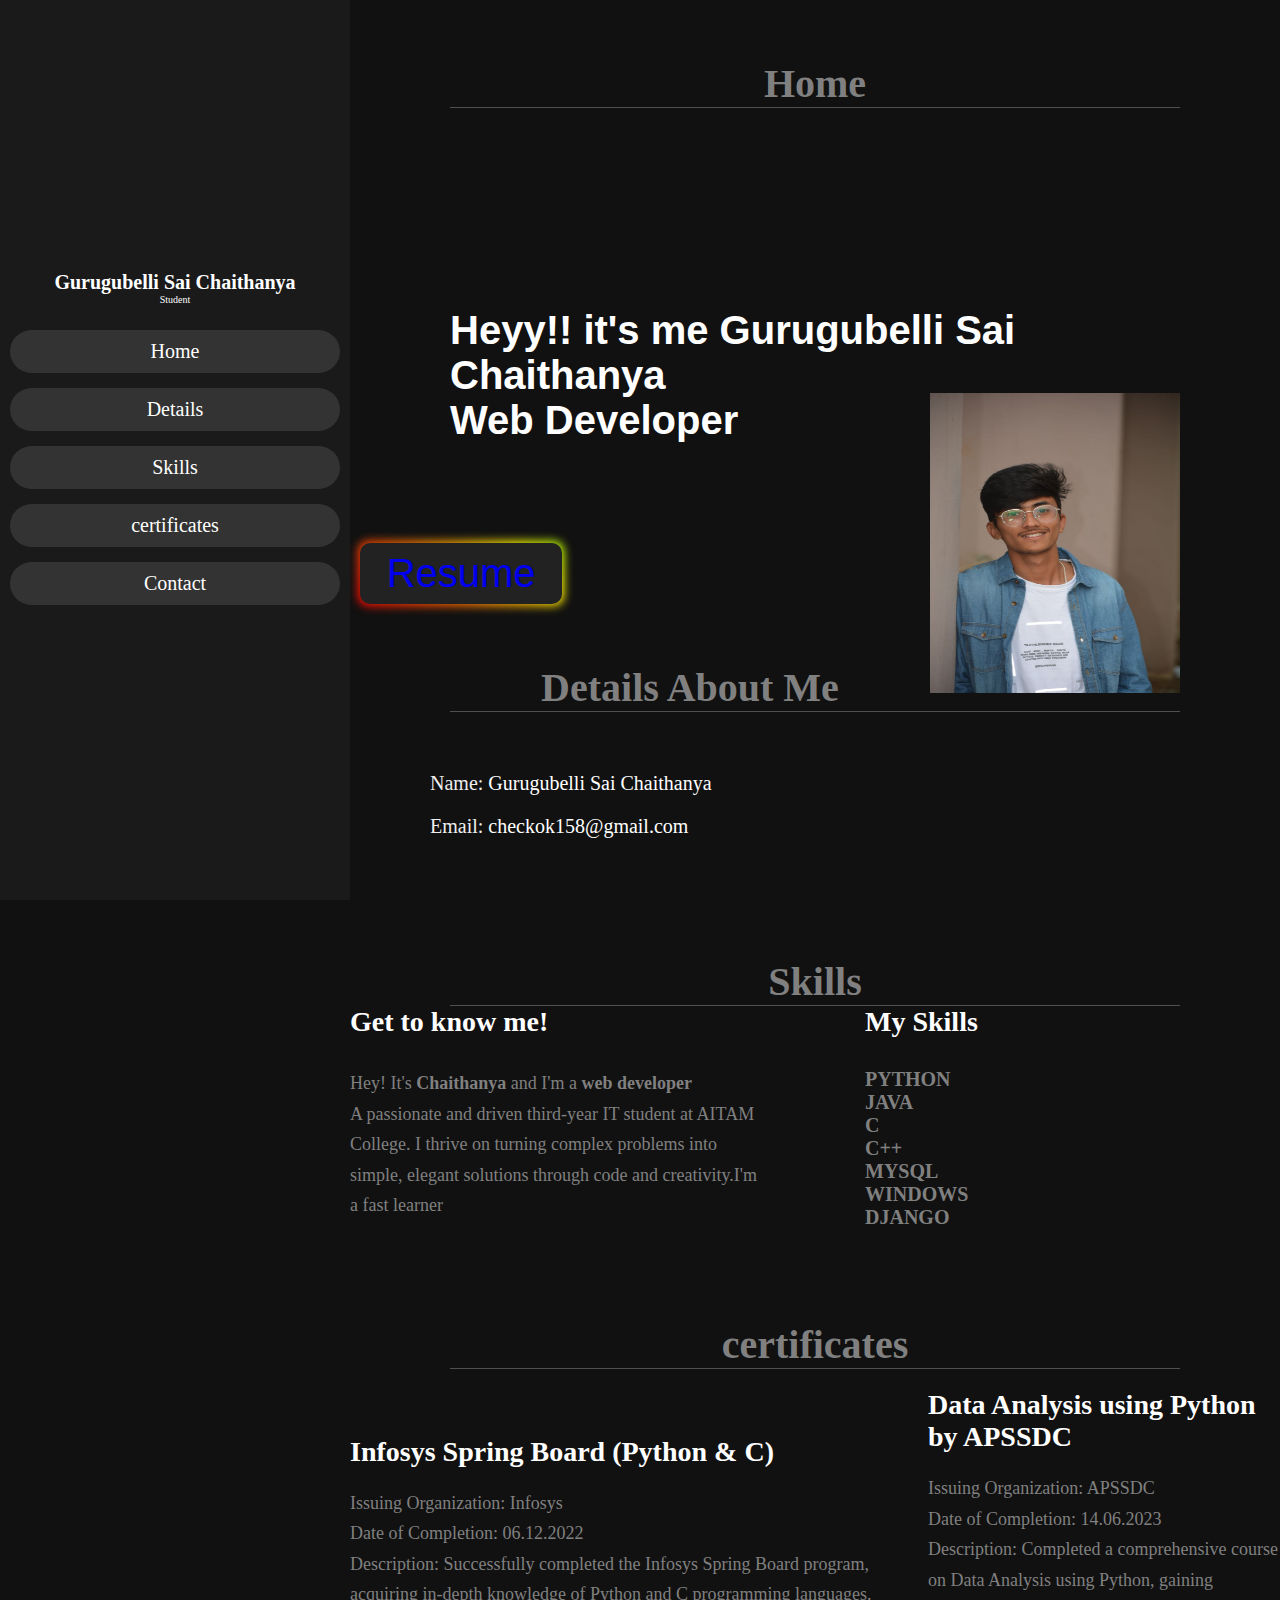
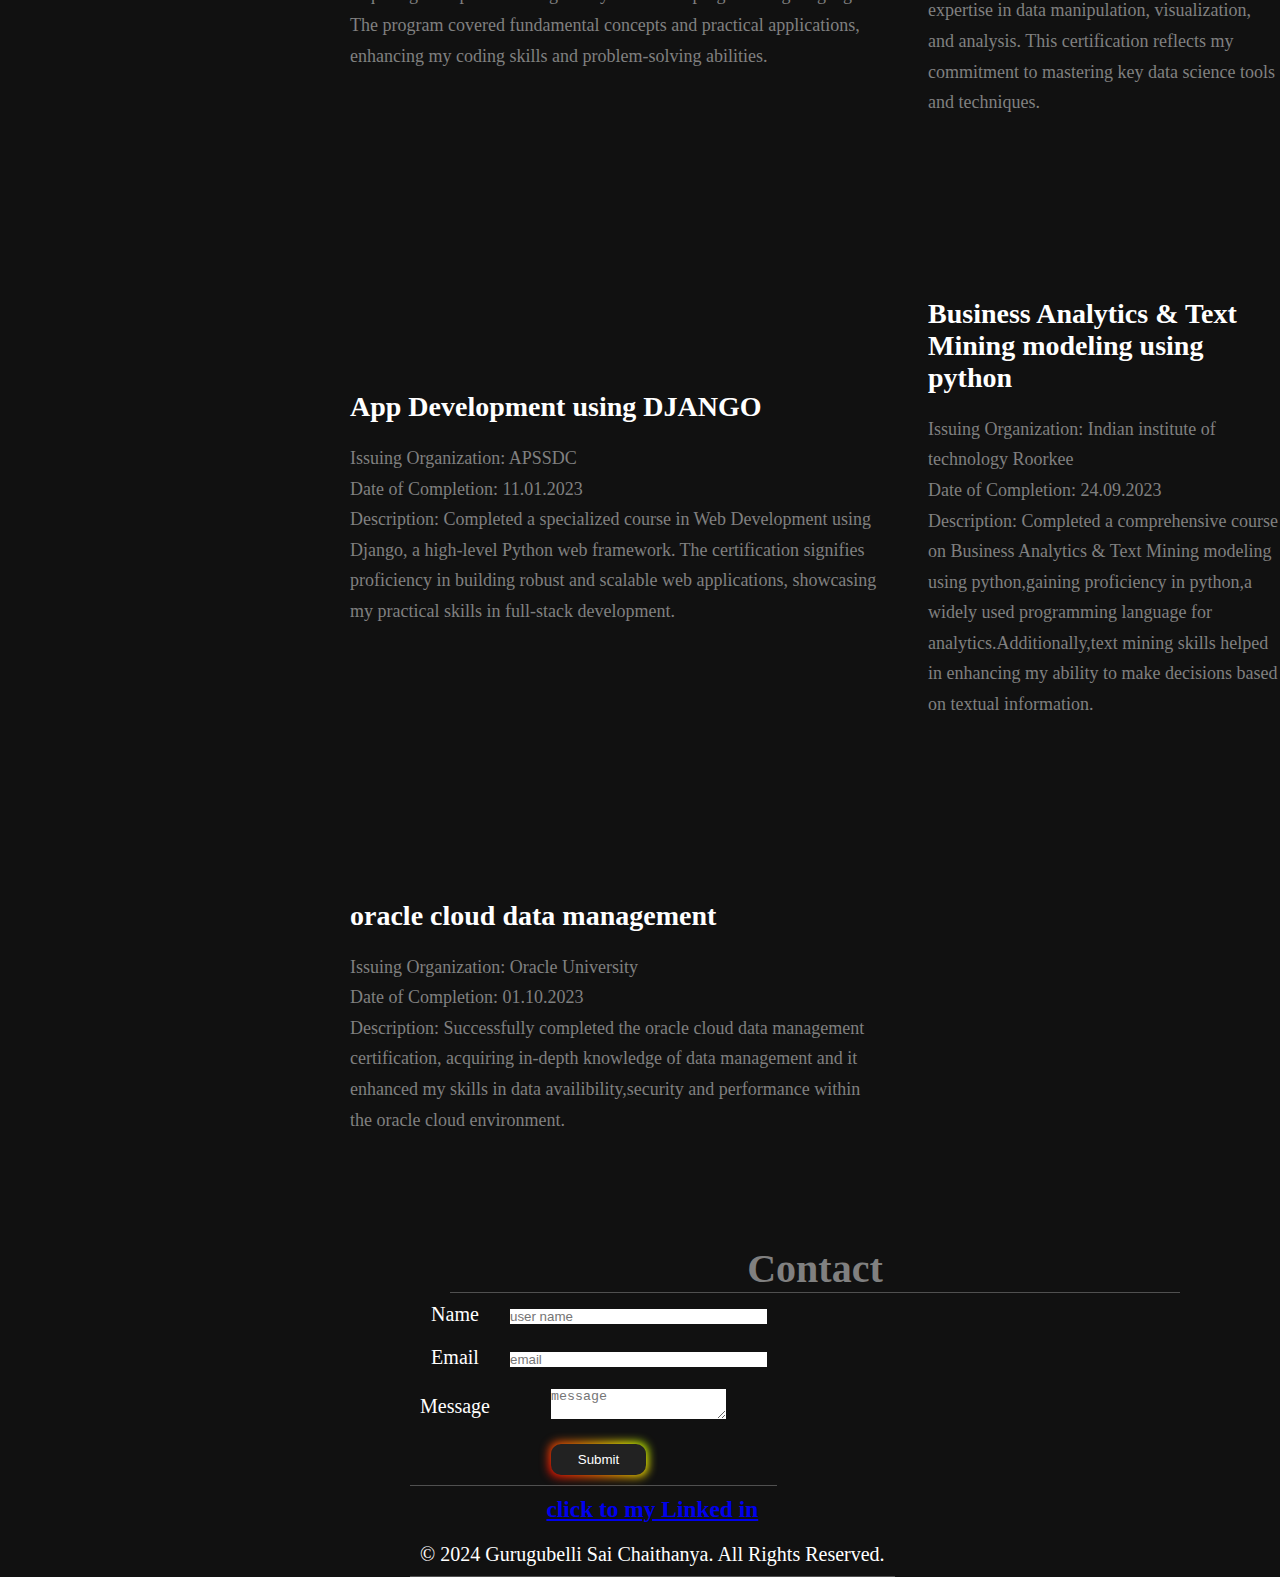
<file: index.html>
<!DOCTYPE html>
<html lang="en">
<head>
    <meta charset="UTF-8"
<meta name="viewpoint" content="width=device-width, initial-scale=1.0">
       <title>Document</title>
       <link rel="stylesheet" href="style.css">
       
</head>
<body>
    <header>
       <div class="user">
       <h5 class="nm">Gurugubelli Sai Chaithanya</h5>
       <p class="jb">Student</p>
       </div>
       <nav class="nv">
	   
          <ul>
			 <li><a href="#Home">Home</a></li>
             <li><a href="#Details">Details</a></li>
			 <li><a href="#Skills">Skills</a></li>
             <li><a href="#certificates">certificates</a></li>
			 <li><a href="#Contact">Contact</a></li>
             
          </ul>
       </nav>
    </header>
	
         <section class="Home" id="Home">
        <h1 class="heading"><span>Home</span></h1>
		  <div class="intro">
                <div class="me">
                    <h2 style=" text-decoration:color: white; font-size: 40px"> Heyy!! it's me Gurugubelli Sai Chaithanya <br> Web Developer </br> </h2>
				</div>
                <div class="pic">
                     <img src="chaitu.jpeg" height="300px" width="250px" style="border-radius: 0%; margin-top: -50px; margin-left:0px " align="right" >
                </div>					
				</div>
                <div class="resume"></div>
                   <button class="button-85" role="button"> <a href=resume.pdf style=" text-decoration: none; font-size: 40px; margin-left: 0px;">Resume</a></button>
            </div>
        </section>
        
    <section class="Details" id="Details">
        <h1 class="heading"><span>Details About Me</span></h1>
        <div class="Row">
        <div class="det">
             <h3><span>Name: </span>Gurugubelli Sai Chaithanya</h3>
             <h3><span>Email: </span>checkok158@gmail.com</h3>    
        </div>
    </div>
    </section>
	<section class="Skills" id="Skills">
        <h1 class="heading"><span>Skills</span></h1>
			<section id="about" class="about sec-pad">
      <div class="main-container">
        
        <div class="about__content">
          <div class="about__content-main">
            <h3 class="about__content-title">Get to know me!</h3>
            <div class="about__content-details">
              <p class="about__content-details-para">
                Hey! It's 
                <strong>Chaithanya </strong>
                and I'm a <strong> web developer</strong> 
                <br>A passionate and driven third-year IT student at AITAM College.
                I thrive on turning complex problems into simple, elegant solutions through code and creativity.I'm a fast learner</br>
              </p>
            </div>
          </div>
		  <div class="about__content-skills">
            <h3 class="about__content-title">My Skills</h3>
            <div class="skills">
              <div class="skills__skill"><h1>PYTHON</h1></div>
              <div class="skills__skill"><h1>JAVA</h1></div>
              <div class="skills__skill"><h1>C</h1></div>
              <div class="skills__skill"><h1>C++</h1></div>
              <div class="skills__skill"><h1>MYSQL</h1></div>
              <div class="skills__skill"><h1>WINDOWS</h1></div>
              <div class="skills__skill"><h1>DJANGO</h1></div>
            </div>
          </div>
		  </div>
		  </div>
		  </section>
		  <section class="projects sec-pad" id="projects">
		   <h1 class="heading"><span>certificates</span></h1>
		  <div class="main-container">
         
          <div class="projects__content">
              <div class="projects__row">
                  <div class="projects__row-content">
                      <h3 class="projects__row-content-title">Infosys Spring Board (Python & C)</h3>
                      <p class="projects__row-content-desc">
                           Issuing Organization: Infosys<br>
                           Date of Completion: 06.12.2022<br>
                           Description: Successfully completed the Infosys Spring Board program, acquiring in-depth knowledge of Python and C programming languages. The program covered fundamental concepts and practical applications, enhancing my coding skills and problem-solving abilities.
                      </p>
                  </div>
                    <div class="projects__row-content">
                      <h3 class="projects__row-content-title">Data Analysis using Python by APSSDC</h3>
                      <p class="projects__row-content-desc">
                          Issuing Organization: APSSDC<br>
                          Date of Completion: 14.06.2023<br>
                          Description: Completed a comprehensive course on Data Analysis using Python, gaining expertise in data manipulation, visualization, and analysis. This certification reflects my commitment to mastering key data science tools and techniques.
                      </p>
                  </div>
              </div>
  
              <div class="projects__row">
                  <div class="projects__row-content">
                      <h3 class="projects__row-content-title">App Development using DJANGO</h3>
                      <p class="projects__row-content-desc">
                          Issuing Organization: APSSDC<br>
                          Date of Completion: 11.01.2023<br>
                          Description: Completed a specialized course in Web Development using Django, a high-level Python web framework. The certification signifies proficiency in building robust and scalable web applications, showcasing my practical skills in full-stack development.
                      </p>
                  </div>
				   <div class="projects__row-content">
                      <h3 class="projects__row-content-title">Business Analytics & Text Mining modeling using python</h3>
                      <p class="projects__row-content-desc">
                          Issuing Organization: Indian institute of technology Roorkee <br>
                          Date of Completion: 24.09.2023<br>
                          Description: Completed a comprehensive course on Business Analytics & Text Mining modeling using python,gaining proficiency in python,a widely used programming language for analytics.Additionally,text mining skills helped in enhancing my ability to make decisions based on textual information.
                      </p>
                  </div>
              </div>
			  <div class="projects__row">
                  <div class="projects__row-content">
                      <h3 class="projects__row-content-title">oracle cloud data management</h3>
                      <p class="projects__row-content-desc">
                           Issuing Organization: Oracle University<br>
                           Date of Completion: 01.10.2023<br>
                           Description: Successfully completed the oracle cloud data management certification, acquiring in-depth knowledge of data management and it enhanced my skills in data availibility,security and performance within the oracle cloud environment.
                      </p>
                  </div>
			  </div>
          </div>
      </div>
  </section>

  <section class="Contact" id="Contact">
        <h1 class="heading"><span>Contact</span></h1>
            <fieldset>

            <div class="con">
            <div class="container">
                <table align="center" border="0" cellspacing="600" > 
                    <tr>
                        <td>
                            <label for="name">Name</label></td>
                            <td><input type="text" name="name" placeholder="user name" size="30" required  >
                        </td>
                    </tr>
                    <tr>
                        <td>
                                <label for="name">Email</label></td>
                                <td><input type="email" name="email" placeholder="email" id="email" size="30" required >
                            </td>
                    </tr>
                    <tr>
                        <td>
                                <label for="name">Message</label></td>
                                <td><textarea name="message" placeholder="message" id="message" size="30" required ></textarea>
                            </td>
                    </tr>
                        <td colspan="4" align="center" width="100px">
                            <button class="button-85" role="button">Submit</button>                        
                        </td>
                     </tr>
                    </table>
                    <table align="center">
                    <tr>
                        <td colspan="2">
                            <div class="apps">
                                <h3><a href="https://www.linkedin.com/in/chaitanya-gb-06893235">click to my Linked in</a></h3>
    
                            </div>
                        </td>
                        </tr>
                        <tr align="center">
                            <td colspan="2">
                                <footer>
                                    <div class="container">
                                        <p>&copy; 2024 Gurugubelli Sai Chaithanya. All Rights Reserved.</p>
                                    </div>
                                </footer>
                            </td>
                        </tr>
                                
                        </div>
                    </tr>
               
                </form>
            </div> 
            
        </section>
        </fieldset>
        

</body>
</html>
</file>
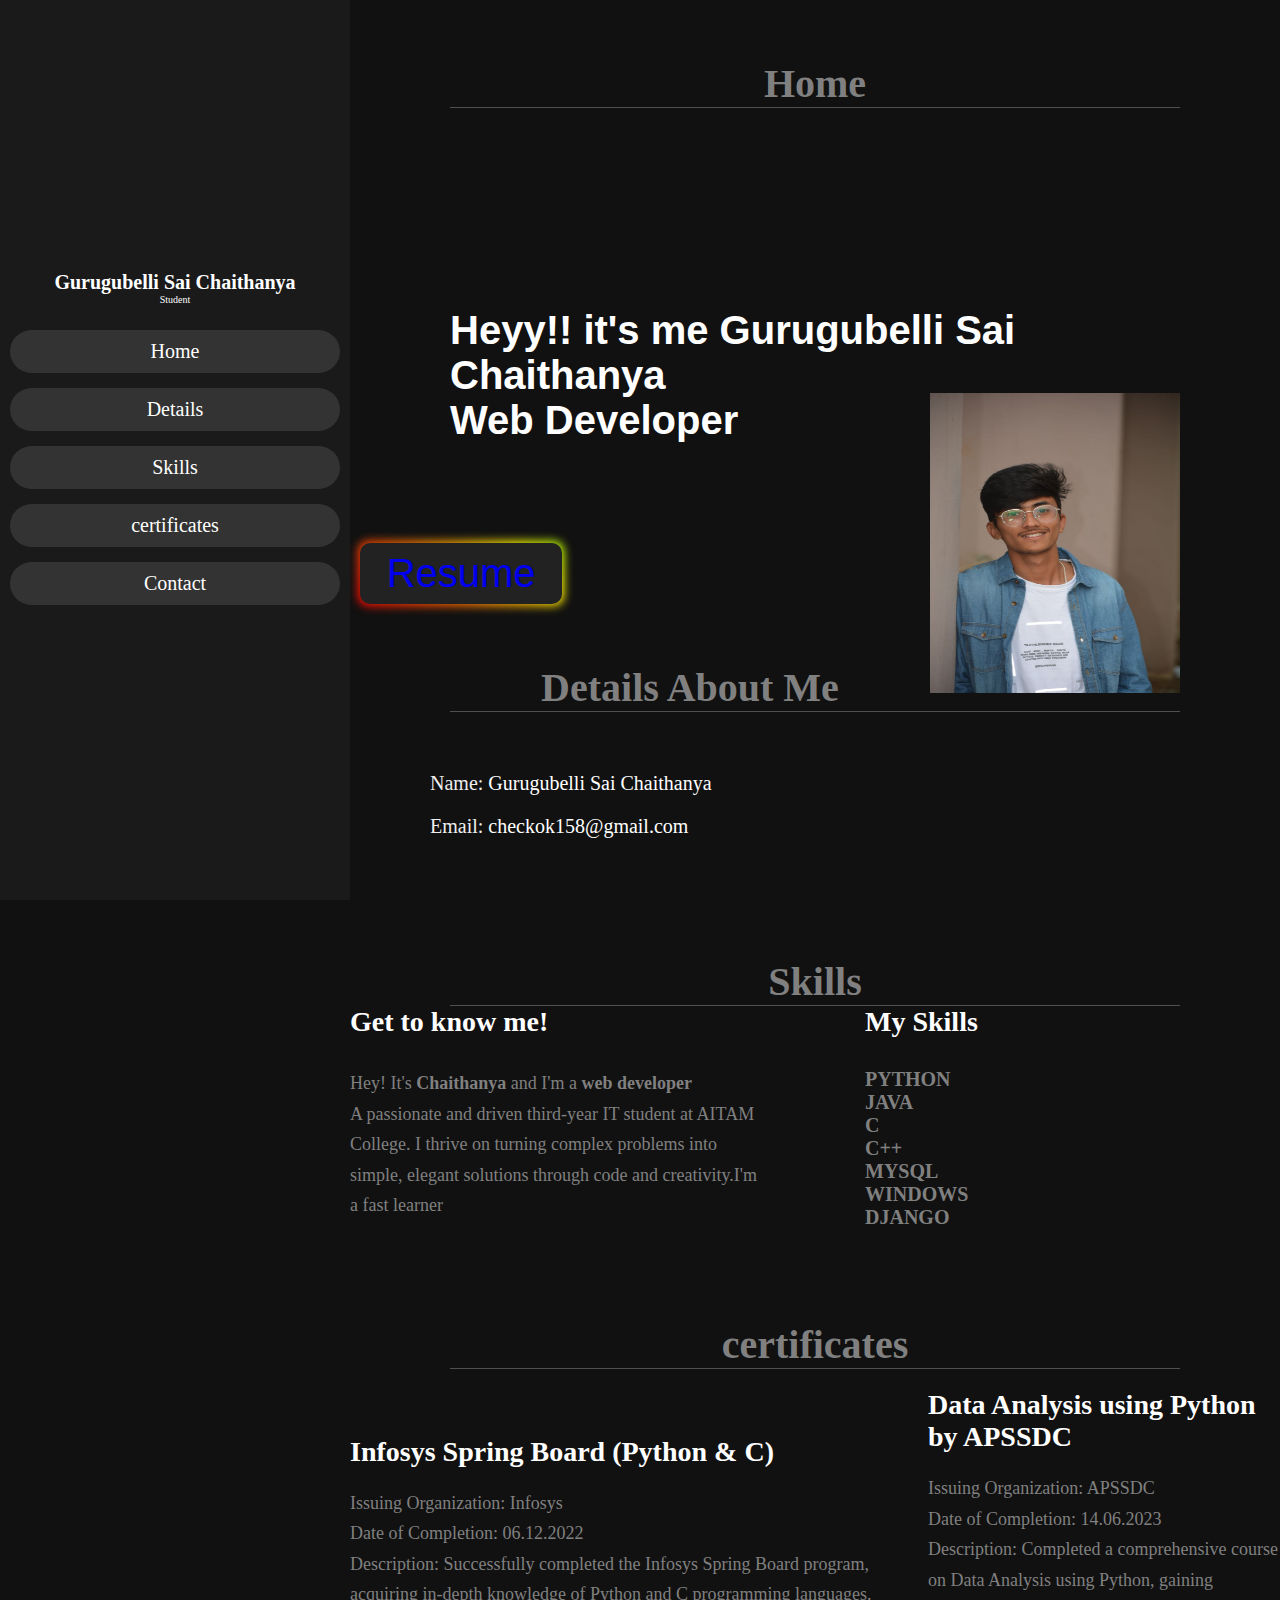
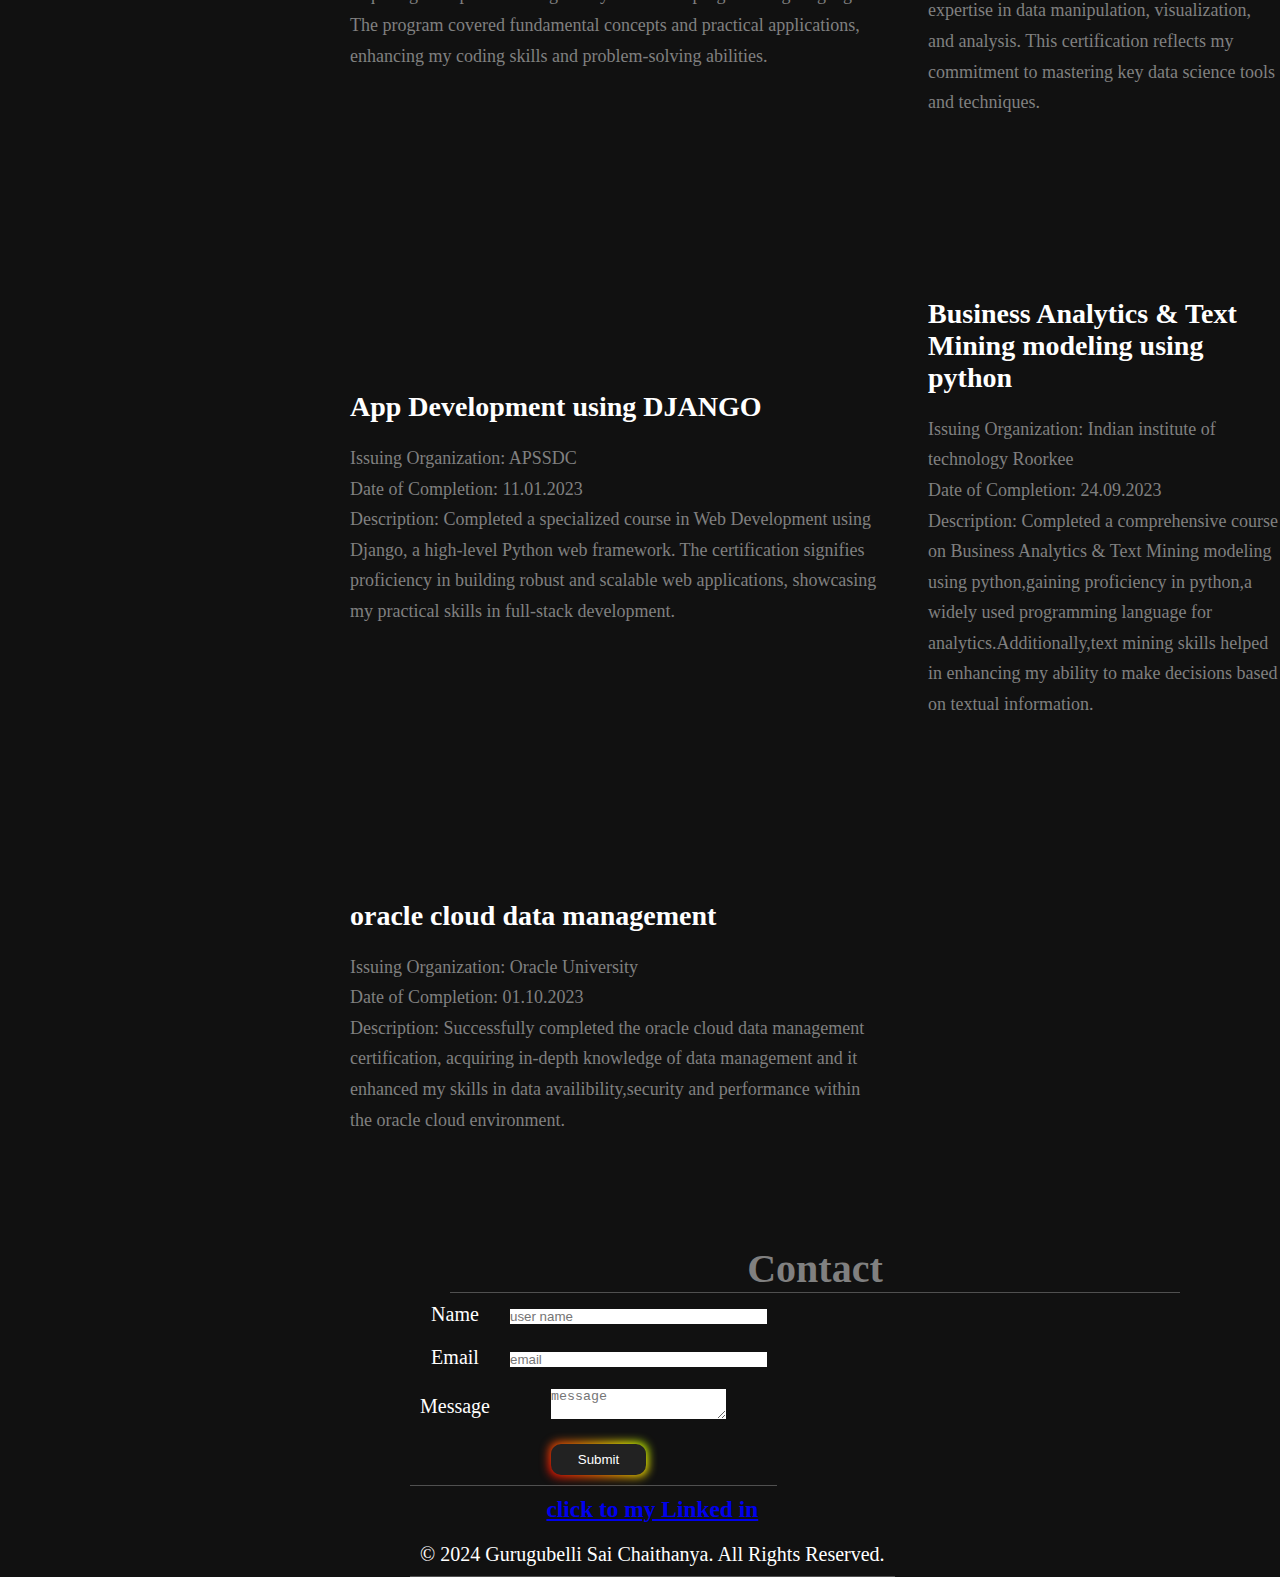
<file: port.html>
<!DOCTYPE html>
<html lang="en">
<head>
    <meta charset="UTF-8"
<meta name="viewpoint" content="width=device-width, initial-scale=1.0">
       <title>Document</title>
       <link rel="stylesheet" href="style.css">
       
</head>
<body>
    <header>
       <div class="user">
       <h5 class="nm">Gurugubelli Sai Chaithanya</h5>
       <p class="jb">Student</p>
       </div>
       <nav class="nv">
	   
          <ul>
			 <li><a href="#Home">Home</a></li>
             <li><a href="#Details">Details</a></li>
			 <li><a href="#Skills">Skills</a></li>
             <li><a href="#certificates">certificates</a></li>
			 <li><a href="#Contact">Contact</a></li>
             
          </ul>
       </nav>
    </header>
	
         <section class="Home" id="Home">
        <h1 class="heading"><span>Home</span></h1>
		  <div class="intro">
                <div class="me">
                    <h2 style=" text-decoration:color: white; font-size: 40px"> Heyy!! it's me Gurugubelli Sai Chaithanya <br> Web Developer </br> </h2>
				</div>
                <div class="pic">
                     <img src="chaitu.jpeg" height="300px" width="250px" style="border-radius: 0%; margin-top: -50px; margin-left:0px " align="right" >
                </div>					
				</div>
                <div class="resume"></div>
                   <button class="button-85" role="button"> <a href=file:///C:/Users/ASUS/OneDrive/Desktop/port/Chaintanya_Resume%20(1).pdf style=" text-decoration: none; font-size: 40px; margin-left: 0px;">Resume</a></button>
            </div>
        </section>
        
    <section class="Details" id="Details">
        <h1 class="heading"><span>Details About Me</span></h1>
        <div class="Row">
        <div class="det">
             <h3><span>Name: </span>Gurugubelli Sai Chaithanya</h3>
             <h3><span>Email: </span>checkok158@gmail.com</h3>    
        </div>
    </div>
    </section>
	<section class="Skills" id="Skills">
        <h1 class="heading"><span>Skills</span></h1>
			<section id="about" class="about sec-pad">
      <div class="main-container">
        
        <div class="about__content">
          <div class="about__content-main">
            <h3 class="about__content-title">Get to know me!</h3>
            <div class="about__content-details">
              <p class="about__content-details-para">
                Hey! It's 
                <strong>Chaithanya </strong>
                and I'm a <strong> web developer</strong> 
                <br>A passionate and driven third-year IT student at AITAM College.
                I thrive on turning complex problems into simple, elegant solutions through code and creativity.I'm a fast learner</br>
              </p>
            </div>
          </div>
		  <div class="about__content-skills">
            <h3 class="about__content-title">My Skills</h3>
            <div class="skills">
              <div class="skills__skill"><h1>PYTHON</h1></div>
              <div class="skills__skill"><h1>JAVA</h1></div>
              <div class="skills__skill"><h1>C</h1></div>
              <div class="skills__skill"><h1>C++</h1></div>
              <div class="skills__skill"><h1>MYSQL</h1></div>
              <div class="skills__skill"><h1>WINDOWS</h1></div>
              <div class="skills__skill"><h1>DJANGO</h1></div>
            </div>
          </div>
		  </div>
		  </div>
		  </section>
		  <section class="projects sec-pad" id="projects">
		   <h1 class="heading"><span>certificates</span></h1>
		  <div class="main-container">
         
          <div class="projects__content">
              <div class="projects__row">
                  <div class="projects__row-content">
                      <h3 class="projects__row-content-title">Infosys Spring Board (Python & C)</h3>
                      <p class="projects__row-content-desc">
                           Issuing Organization: Infosys<br>
                           Date of Completion: 06.12.2022<br>
                           Description: Successfully completed the Infosys Spring Board program, acquiring in-depth knowledge of Python and C programming languages. The program covered fundamental concepts and practical applications, enhancing my coding skills and problem-solving abilities.
                      </p>
                  </div>
                    <div class="projects__row-content">
                      <h3 class="projects__row-content-title">Data Analysis using Python by APSSDC</h3>
                      <p class="projects__row-content-desc">
                          Issuing Organization: APSSDC<br>
                          Date of Completion: 14.06.2023<br>
                          Description: Completed a comprehensive course on Data Analysis using Python, gaining expertise in data manipulation, visualization, and analysis. This certification reflects my commitment to mastering key data science tools and techniques.
                      </p>
                  </div>
              </div>
  
              <div class="projects__row">
                  <div class="projects__row-content">
                      <h3 class="projects__row-content-title">App Development using DJANGO</h3>
                      <p class="projects__row-content-desc">
                          Issuing Organization: APSSDC<br>
                          Date of Completion: 11.01.2023<br>
                          Description: Completed a specialized course in Web Development using Django, a high-level Python web framework. The certification signifies proficiency in building robust and scalable web applications, showcasing my practical skills in full-stack development.
                      </p>
                  </div>
				   <div class="projects__row-content">
                      <h3 class="projects__row-content-title">Business Analytics & Text Mining modeling using python</h3>
                      <p class="projects__row-content-desc">
                          Issuing Organization: Indian institute of technology Roorkee <br>
                          Date of Completion: 24.09.2023<br>
                          Description: Completed a comprehensive course on Business Analytics & Text Mining modeling using python,gaining proficiency in python,a widely used programming language for analytics.Additionally,text mining skills helped in enhancing my ability to make decisions based on textual information.
                      </p>
                  </div>
              </div>
			  <div class="projects__row">
                  <div class="projects__row-content">
                      <h3 class="projects__row-content-title">oracle cloud data management</h3>
                      <p class="projects__row-content-desc">
                           Issuing Organization: Oracle University<br>
                           Date of Completion: 01.10.2023<br>
                           Description: Successfully completed the oracle cloud data management certification, acquiring in-depth knowledge of data management and it enhanced my skills in data availibility,security and performance within the oracle cloud environment.
                      </p>
                  </div>
			  </div>
          </div>
      </div>
  </section>

  <section class="Contact" id="Contact">
        <h1 class="heading"><span>Contact</span></h1>
            <fieldset>

            <div class="con">
            <div class="container">
                <table align="center" border="0" cellspacing="600" > 
                    <tr>
                        <td>
                            <label for="name">Name</label></td>
                            <td><input type="text" name="name" placeholder="user name" size="30" required  >
                        </td>
                    </tr>
                    <tr>
                        <td>
                                <label for="name">Email</label></td>
                                <td><input type="email" name="email" placeholder="email" id="email" size="30" required >
                            </td>
                    </tr>
                    <tr>
                        <td>
                                <label for="name">Message</label></td>
                                <td><textarea name="message" placeholder="message" id="message" size="30" required ></textarea>
                            </td>
                    </tr>
                        <td colspan="4" align="center" width="100px">
                            <button class="button-85" role="button">Submit</button>                        
                        </td>
                     </tr>
                    </table>
                    <table align="center">
                    <tr>
                        <td colspan="2">
                            <div class="apps">
                                <h3><a href="https://www.linkedin.com/in/chaitanya-gb-06893235">click to my Linked in</a></h3>
    
                            </div>
                        </td>
                        </tr>
                        <tr align="center">
                            <td colspan="2">
                                <footer>
                                    <div class="container">
                                        <p>&copy; 2024 Gurugubelli Sai Chaithanya. All Rights Reserved.</p>
                                    </div>
                                </footer>
                            </td>
                        </tr>
                                
                        </div>
                    </tr>
               
                </form>
            </div> 
            
        </section>
        </fieldset>
        

</body>
</html>
</file>
<file: style.css>
*{
    padding: 0;
    margin: 0;
    outline: none;
    border: none;
    box-sizing: border-box;
}

html{
    font-size: 62.5%;
    overflow-x: hidden;
}
body{
    background-color: #111;
    overflow: hidden;
    padding-left: 35rem;
}
.home{
    display: flex;
    background_color: black;
    height:120px
    width:100px
    background-size: cover;
    height: 100vh;
    color: #fff;
    min-height: 500px;
    background-size: cover;
    background-attachment: fixed;
    font-family: 'Ubuntu', sans-serif;
}
.home .max-width{
  width: 100%;
  display: flex;
}
.home .max-width .row{
  margin-right: 0;
}
.home .home-content .text-1{
    font-size: 27px;
}
.home .home-content .text-2{
    font-size: 75px;
    font-weight: 600;
    margin-left: -3px;
}
.home .home-content .text-3{
    font-size: 40px;
    margin: 5px 0;
}
.home .home-content .text-3 span{
    color: crimson;
    font-weight: 500;
}
.home .home-content a{
    display: inline-block;
    background: crimson;
    color: #fff;
    font-size: 25px;
    padding: 12px 36px;
    margin-top: 20px;
    font-weight: 400;
    border-radius: 6px;
    border: 2px solid crimson;
    transition: all 0.3s ease;
}
.home .home-content a:hover{
    color: crimson;
    background: none;
}


.heading{
    text-align: center;
    margin: 0 10rem;
    font-size: 4rem;
    padding-top: 6rem;
    border-bottom: .1rem solid #fff4;
    color: #fff;
}

.heading span{
    color: grey;
}

.title{
    text-align: center;
    margin: 0 6rem;
    font-size: 4rem;
    padding-top: 6rem;
    border-bottom: .1rem solid #fff4;
    color: #fff;
}

.title span{
    color: yellow;
}

.head{
    text-align: center;
    margin: 0 6rem;
    font-size: 4rem;
    padding-top: 5rem;
    border-bottom: .1rem solid #fff4;
    color: #fff;
}
.head span{
    color: crimson;
}
.pro{
    text-align: center;
    margin: 0 6rem;
    font-size: 4rem;
    padding-top: 5rem;
    border-bottom: .1rem solid #fff4;
    color: #fff;
}
.pro span{
    color: crimson;
}
header{
    position:fixed;
    top: 0;
    left: 0;
    z-index: 1000;
    height: 100%;
    width: 35rem;
    background:#1a1a1a;
    display: flex;
    align-items: center;
    justify-content: center;
    flex-flow: column;
    text-align: center;
}

header .user img{
    height: 13rem;
    width: 13rem;
    border-radius: 50%;
    object-fit: cover;
    border: .5rem solid;
}

header .user .nm{
    font-size:2rem;
    color: #fff;
}

header .user .jb{
    font-size:1rem;
    color: #fff;
}

header .nv{
    width: 100%;
}
header .nv ul{
    list-style: none;
    padding: 1rem ;
}

header .nv ul li a{
    display: block;
    padding: 1rem;
    margin: 1.5rem 0;
    background: #333;
    color: #fff;
    font-size: 2rem;
    border-radius: 5rem;
    text-decoration: none;  
}
header .nv ul li a:hover{
    background-color:crimson;
}
.nav{
	width:650px;
	height:70px;
	display:flex;
	background:#151414;
}
.nav .link{
	position:relative;
	flex:1;
	line-height:70px
	text-align:center;
}

.intro{
    background-repeat: no-repeat;
    padding: 100px;
    background-color: white-smoke;
	color:white;
}
.me{
    display: flex;
    margin-top: 100px;
    font-size:40px;
    margin-left: 0px;
   font-family:sans-serif; 
.pic{
    display: flex;
    padding: 0px;
    padding-top: -50px;
    margin-left: 250px;
    margin-bottom: 50px;
	border-radius: 10px;
}

}
.Details .Row{
    display: flex;
    align-items: center;
    justify-content: center;
    flex-wrap: wrap;
    padding: 3rem 0;
}

.Details .Row .det{
    flex: 1 1 48rem;
    padding: 2rem 1rem;
    padding-left: 8rem;
}

.Details .Row .det h3{
    font-size: 2rem;
    color: white;
    padding: 1rem 0;
    font-weight: normal;
}

.Details .Row .det h3 span{
    color: #eee;
    padding: 0. 5rem;
}
.about {
  background: white-smoke;}
  .about__content {
    display: grid;
    grid-template-columns: 1fr 1fr;
    grid-gap: 10rem; 
	color:grey;}
    @media only screen and (max-width: 56.25em) {
      .about__content {
        grid-template-columns: 1fr;
        grid-gap: 8rem;
			} }
    .about__content-title {
      font-weight: 700;
      font-size: 2.8rem;
      margin-bottom: 3rem;
	  color:white;	  }
      @media only screen and (max-width: 37.5em) {
        .about__content-title {
          font-size: 2.4rem; } }
    .about__content-details-para {
      font-size: 1.8rem;
      color: grey;
      max-width: 60rem;
      line-height: 1.7;
      margin-bottom: 1rem; }
      .about__content-details-para--hl {
        font-weight: 700;
        margin: 0 3px;
		}
      .about__content-details-para:last-child {
        margin-bottom: 4rem; }
.projects__row {
  display: grid;
  color:white;
  grid-template-columns: 1.5fr 1fr;
  grid-gap: 5rem;
  margin-bottom: 11rem; }
  @media only screen and (max-width: 56.25em) {
    .projects__row {
      grid-template-columns: 1fr;
      grid-gap: 2rem;
      margin-bottom: 8rem; } }
  @media only screen and (max-width: 56.25em) {
    .projects__row {
      text-align: center; } }
  .projects__row:last-child {
    margin-bottom: 0; }
  .projects__row-img-cont {
    overflow: hidden; }
  .projects__row-img {
    width: 100%;
    display: block;
    object-fit: cover; }
  .projects__row-content {
    padding: 2rem 0;
    display: flex;
    justify-content: center;
    flex-direction: column;
    align-items: flex-start; }
    @media only screen and (max-width: 56.25em) {
      .projects__row-content {
        align-items: center; } }
    .projects__row-content-title {
      font-weight: 700;
      font-size: 2.8rem;
      margin-bottom: 2rem; }
      @media only screen and (max-width: 37.5em) {
        .projects__row-content-title {
          font-size: 2.4rem; } }
    .projects__row-content-desc {
      font-size: 1.8rem;
      color: grey;
      max-width: 60rem;
      line-height: 1.7;
      margin-bottom: 3rem; }
      @media only screen and (max-width: 37.5em) {
        .projects__row-content-desc {
          font-size: 1.7rem; } }
table,th,td{
    border: 1px white smoke;
    border-collapse: collapse;
}
td{
    color: white;
    padding: 1rem;
}
th{
    color: white;
    padding: 1rem;
}
table{
    text-align: center;
    margin: 0 6rem;
    font-size: 2rem;
    padding: 1rem;
    border-bottom: .1rem solid #fff4;
    color: #fff;
}
.button-85 {
    display: flex;
  padding: 0.6em 2em;
  border: none;
  outline: none;
  color: rgb(255, 255, 255);
  background: #111;
  cursor: pointer;
  position: relative;
  z-index: 0;
  border-radius: 10px;
  user-select: none;
  -webkit-user-select: none;
  touch-action: manipulation;
  margin-left: 10px;
}

.button-85:before {
  content: "";
  background: linear-gradient(
    45deg,
    #ff0000,
    #ff7300,
    #fffb00,
    #48ff00,
    #00ffd5,
    #002bff,
    #7a00ff,
    #ff00c8,
    #ff0000
  );
  position: absolute;
  top: -2px;
  left: -2px;
  background-size: 400%;
  z-index: -1;
  filter: blur(5px);
  -webkit-filter: blur(5px);
  width: calc(100% + 4px);
  height: calc(100% + 4px);
  animation: glowing-button-85 20s linear infinite;
  transition: opacity 0.3s ease-in-out;
  border-radius: 10px;
}

@keyframes glowing-button-85 {
  0% {
    background-position: 0 0;
  }
  50% {
    background-position: 400% 0;
  }
  100% {
    background-position: 0 0;
  }
}

.button-85:after {
  z-index: -1;
  content: "";
  position: absolute;
  width: 100%;
  height: 100%;
  background: #222;
  left: 0;
  top: 0;
  border-radius: 10px;
}
#lis li{
    margin: 0 9rem;
    color: white;
    font-size: medium;
    padding: .5rem 1rem;
}
</file>
